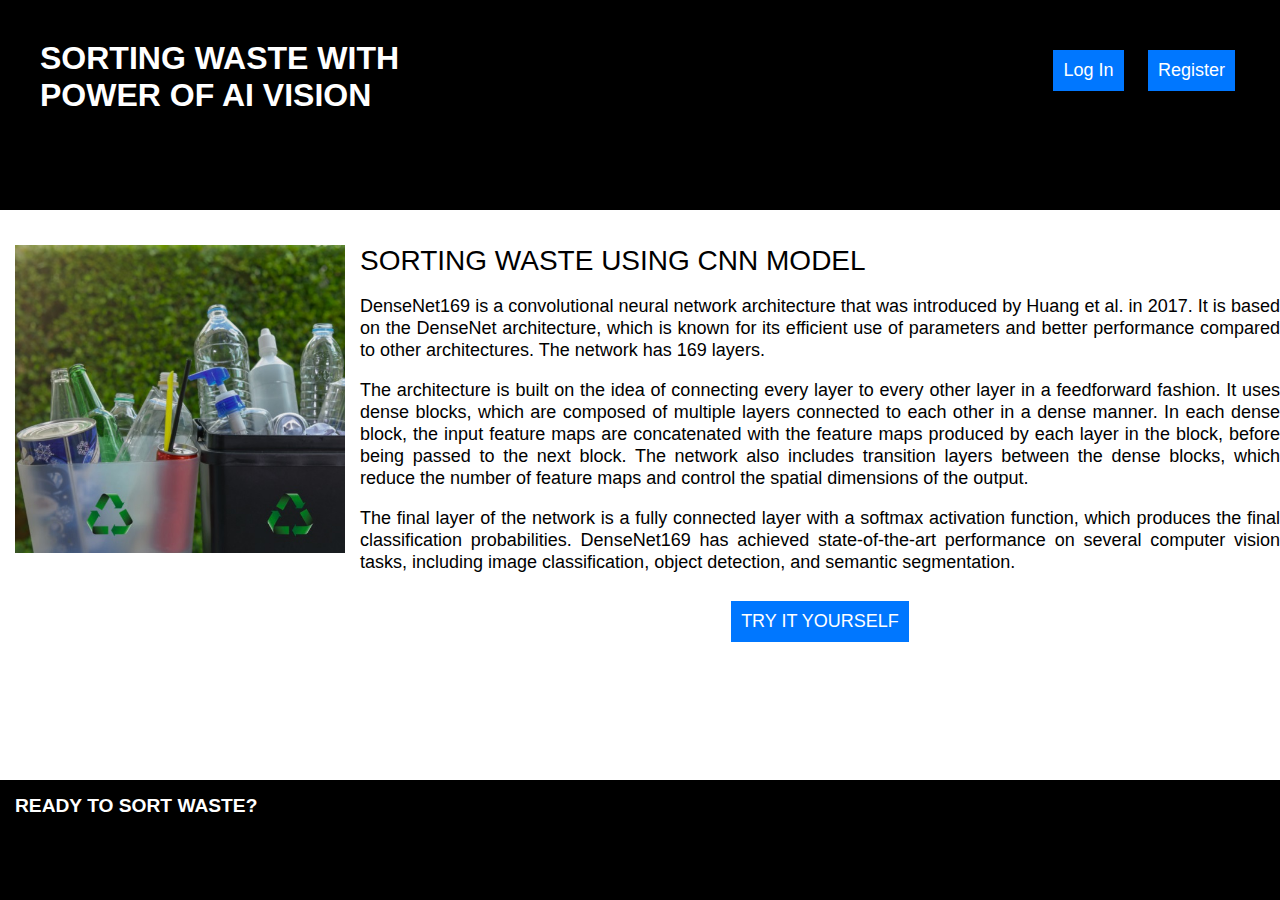
<file: webapp/index.html>
<html>

    <head>
        <title>Waste Segregation</title>
        <link rel="stylesheet" href="./static/site.css">
        <link rel="stylesheet" href="./static/home.css">
    </head>

    <body>

        <div class="topBar">
            <div class="topA">
                SORTING WASTE WITH<br> POWER OF AI VISION
            </div>
            <div class="topB">
                <a href="login-register"><button>Log In</button></a>
                <a href="login-register"><button>Register</button></a>
            </div>
        </div>

        <div class="mainContent">
            <div style="margin-top: 20px; display: flex;">
                <div>
                    <img src="./static/images/homepage-img.jpg" alt="Homepage" width="330px" height="308px">
                </div>
                <div class="contentBody">
                    <div style="font-weight: 400; font-size: 28px;">
                        SORTING WASTE USING CNN MODEL 
                    </div>
                    <div style="font-size: 18px; line-height: 22px; text-align: justify;">
                        <p>DenseNet169 is a convolutional neural network architecture that was introduced by Huang et al. in 2017. It is based on the DenseNet architecture, which is known for its efficient use of parameters and better performance compared to other architectures. The network has 169 layers.</p>

                        <p>The architecture is built on the idea of connecting every layer to every other layer in a feedforward fashion. It uses dense blocks, which are composed of multiple layers connected to each other in a dense manner. In each dense block, the input feature maps are concatenated with the feature maps produced by each layer in the block, before being passed to the next block. The network also includes transition layers between the dense blocks, which reduce the number of feature maps and control the spatial dimensions of the output.</p>
                        
                        <p>The final layer of the network is a fully connected layer with a softmax activation function, which produces the final classification probabilities. DenseNet169 has achieved state-of-the-art performance on several computer vision tasks, including image classification, object detection, and semantic segmentation.</p>
                    </div>
                    <div style="text-align: center;">
                        <a href="login-register"><button>TRY IT YOURSELF</button></a>
                    </div>
                </div>
            </div>
        </div>

        <div class="bottomBar">
            READY TO SORT WASTE?
        </div>

    </body>
    
</html>
</file>
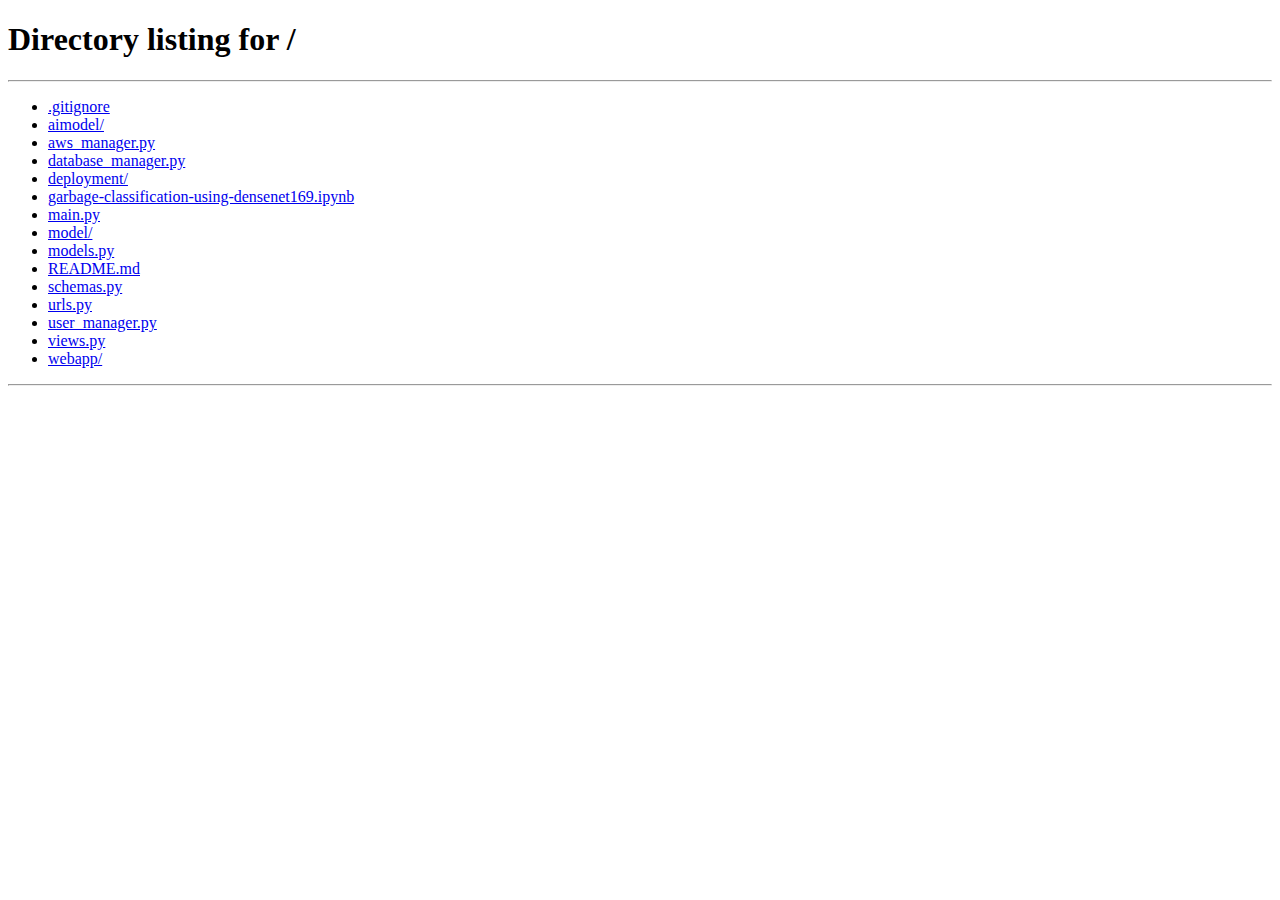
<file: webapp/app.html>
<html>

    <head>
        <title>Waste Segregation</title>
        <link rel="stylesheet" href="./static/site.css">
        <link rel="stylesheet" href="./static/app.css">
        <script src="./static/js/jquery-3.6.4.min.js"></script>
        <script src="./static/js/app.js"></script>
    </head>

    <body>

        <div id="page-loader" class="pageLoader" style="display: none;">
            <div style="margin-top: 25%;">
                AI is Classifying Please wait...
            </div>
        </div>

        </div>
        
        <div class="topBar">
            <div class="topA">
                SORTING WASTE WITH<br> POWER OF AI VISION
            </div>
            <div class="topB">
                <button onclick="logOut()">Log Out</button>
            </div>
        </div>

        <div style="display: flex;">

            <div class="predictionForm">
                <div class="formHeading">Predict Waste Type</div>
                <div style="margin-top: calc(30% - 50px);">
                    <div class="formLabel">Select Image:</div>
                    <div  style="text-align: center;">
                        <input type="file" style="width: calc(100% - 20px);" id="input-image" accept="image/gif, image/jpeg, image/png" onchange="readURL(this)"/>
                    </div>
                    <div class="formLabel">Predicted Waste Type:</div>
                    <div>
                        <span id="predicted-label">N.A.</span>
                    </div>
                    <div style="text-align: center; display: flex;">
                        <button style="width: calc(100% - 20px);" onclick="runClassifier()">Submit</button>
                    </div>
                </div>
                <div style="margin-top: calc(15% - 50px);">
                    <div class="formLabel">Actual Waste Type:</div>
                    <div style="text-align: center;">
                        <input type="text" id="expected-label" style="min-width: calc(100% - 20px);" placeholder="e.g. glass"/>
                    </div>
                    <div>("metal","paper","plastic")</div>
                    <div style="text-align: center;">
                        <button style="width: calc(100% - 20px);" onclick="updateLabel()">Update</button>
                        <button style="width: 240px; background-color: #333333; width: calc(100% - 20px);" onclick="clearAll()">Clear All</button>
                    </div>
                </div>
            </div>

            <div class="inputImageDisplayBox">
                <img id="selected-image" src="#" alt="Input Image"/>
            </div>

        </div>

    </body>

</html>
</file>
<file: webapp/static/site.css>
body {
    background-color: black;
    font-family: Arial, Helvetica, sans-serif;
    margin: 0;
    width: 100%;
    overflow-x: hidden;
}

button {
    background-color: #0077ff;
    color: white;
    border: none;
    font-size: large;
    padding: 10px;
    margin: 10px;
    cursor: pointer;
}

input[type="text"], input[type="email"], input[type="password"] {
    font-family: Arial, Helvetica, sans-serif;
    font-size: 18px;
    padding: 5px 10px;
    border-radius: 3px;
    margin: 5px 0px;
    border: 2px solid black;
    min-width: 360px;
}


/* custom classes */
.topBar {
    width: 100%;
    color: white;
    height: 20%;
    display: flex;
    padding: 15px;
}

.mainContent {
    width: 100%;
    background-color: white;
    height: 60%;
    padding: 15px;
}

.bottomBar {
    width: 100%;
    color: white;
    padding: 15px;
    font-size: larger;
    font-weight: 600;
}

.topA {
    width: 50%;
    font-size: xx-large;
    font-weight: bold;
    padding: 25px;
}

.topB {
    width: 50%;
    text-align: end;
    margin-right: 50px;
    padding-top: 25px;
}

.formBody {
    width: fit-content;
    background-color: #333333;
    padding: 15px;
    margin-left: calc(50% - 200px);
    color: white;
}

.formHeading {
    font-weight: 600;
    text-align: center;
    font-size: x-large;
}

.formLabel {
    font-size: 18px;
    font-weight: 500;
    margin-top: 10px;
    margin-bottom: 10px;
}
</file>
<file: webapp/static/home.css>
.contentBody {
    padding: 15px;
    padding-top: 0px;
}
</file>
<file: webapp/static/app.css>
.predictionForm {
    margin-left: calc(50% - 456px); 
    width: 360px; 
    color: white;
    padding: 10px;
    padding-left: 25px;
    padding-right: 25px;
}

.pageLoader {
    width: 100%; 
    height: 100%; 
    background-color: black; 
    opacity: 0.7; 
    color: white; 
    text-align: center; 
    z-index: 1000;
    position: absolute;
    font-size: 28px;
    font-weight: bold;
}

.inputImageDisplayBox{
    width: 552px; 
    height: 504px; 
    color: white; 
    border: 1px solid white;
}
</file>
